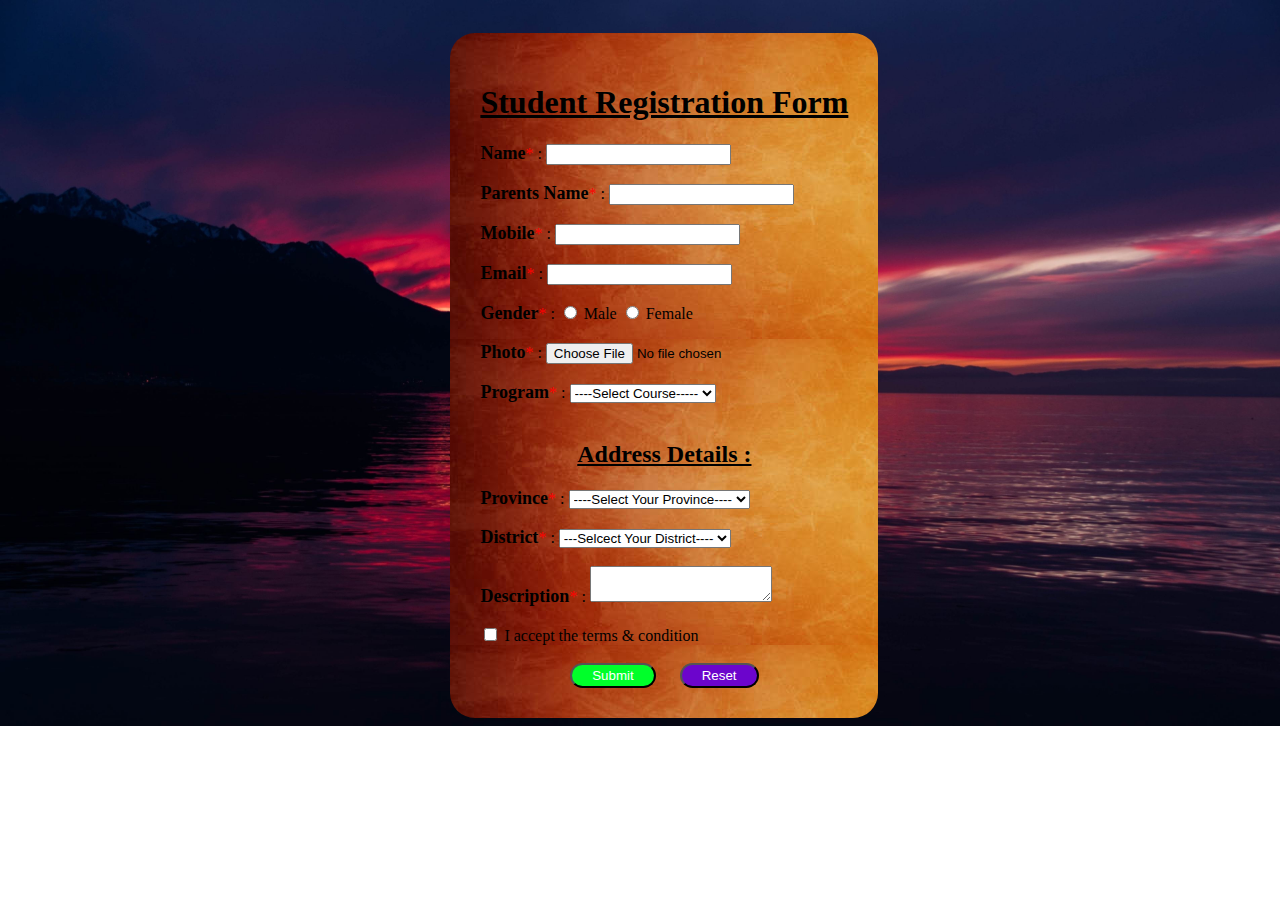
<file: Reg. Form/index.html>
<!DOCTYPE html>
<html>
<head>
	<title>Registration Form</title>
    <link rel="stylesheet" type="text/css" href="style.css">
</head>
<body>
	<div class="reg_form">
		<h1 class="title"><u>Student Registration Form</u></h1>
		<form>
			<span class="information">Name</span><span class="required">*</span> : <input type="text" name="student's_name" required><br><br>
			<span class="information">Parents Name</span><span class="required">*</span> : <input type="text" name="parent's_Name" required><br><br>
			<span class="information">Mobile</span><span class="required">*</span> : <input type="text" name="mobile_Number" required><br><br>
			<span class="information">Email</span><span class="required">*</span> : <input type="E-mail" name="email" required><br><br>
			<span class="information">Gender</span><span class="required">*</span> : <input type="radio" name="gender" value="male" required> Male
					<input type="radio" name="gender" value="female" required> Female<br><br>
			<span class="information">Photo</span><span class="required" >*</span> : <input type="file" name="photo" required><br><br>
			<span class="information">Program</span><span class="required" >*</span> : <select required>
                <option>----Select Course-----</option>
				<option>BE-Software</option>
				<option>BE-IT</option>
				<option>BE-CE</option>
                <option>BE-Elx</option>
                <option>BCA</option>
                <option>BBA</option>
                <option>BBS</option>
			</select><br><br>
			<div class="address">
				<h2 class="addressInformation">Address Details : </h2>
			<span class="information">Province</span><span class="required">*</span> : <select required>
                <option>----Select Your Province----</option>
				<option>Province 1</option>
                <option>Province 2</option>
                <option>Gandaki Province</option>
                <option>Madesh Province</option>
                <option>Bagmati Province</option>
				<option>Karnali Province</option>
				<option>SudurpPaschhim Province</option>
			</select><br><br>
			<span class="information">District</span><span class="required">*</span> : <select required>
                <option>---Selcect Your District----</option>
                <option>Kanthmandu</option>
				<option>Bhaktapur</option>
				<option>Lalitpur</option>
				<option>Jhapa</option>
                <option>Morang</option>
                <option>Sunsari</option>
                <option>Ilam</option>
                <option>Kailai</option>
			</select><br><br>
			<span class="information">Description</span><span class="required">*</span> : <textarea required></textarea>
			<br><br>
			<input type="checkbox" name="terms_and_conditions" required> I accept the terms & condition
			<br><br>
			<div class="buttons">
				<input type="submit" name="submit" class="submit">
			<input type="reset" name="reset" class="reset">
			</div>
			
			</div>
			
		</form>
	</div>
</body>
</html>
</file>
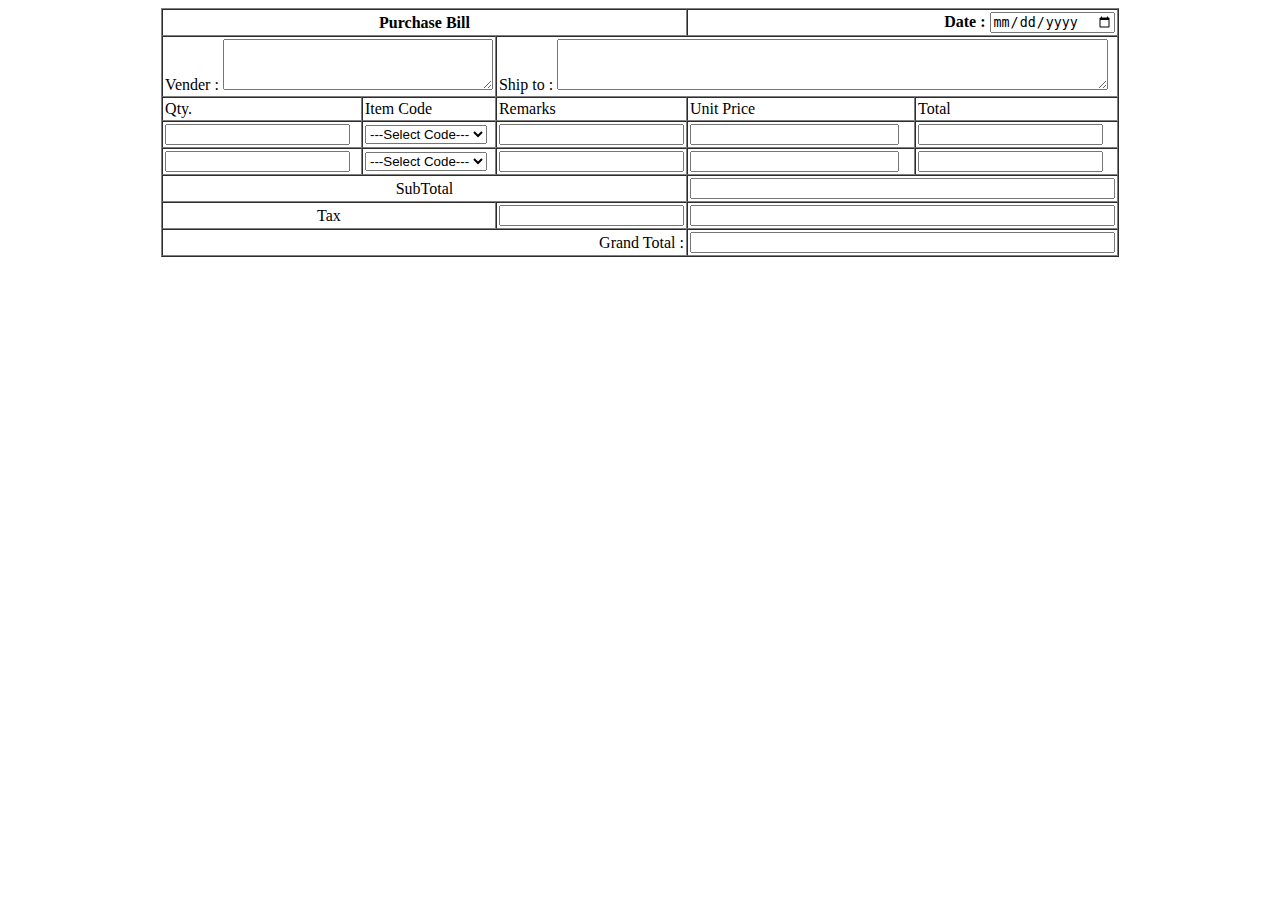
<file: LT5.html>
<!DOCTYPE html>
<html>
    <head><title>WT-Task:5</title></head>
    <body>
        <form>
            <table align="center" border="1" cellspacing="0" cellpadding="2">
                <tr>
                    <th colspan="3">Purchase Bill</th>
                    <th colspan="2" style="text-align:right">Date : 
                        <input type="date" name="userdate"/>
                    </th>                   
                </tr>
                <tr>
                    <td colspan="2">
                        Vender : <textarea rows="3" cols="31"></textarea>
                    </td>
                    <td colspan="3">
                        Ship to : <textarea rows="3" cols="66"></textarea>
                    </td>
                </tr>
                <tr>
                    <td>Qty.</td>
                    <td>Item Code</td>
                    <td>Remarks</td>
                    <td>Unit Price</td>
                    <td>Total</td>
                </tr>
                <tr>
                    <td>
                        <input type="text" name="userquantity"/>
                    </td>
                    <td>
                        <select name="itemcode">
                            <option>---Select Code---</option>
                            <option>DL-101</option>
                            <option>AZ-087</option>
                            <option>WY-999</option>
                            <option>YT-354</option>
                            <option>WTF-001</option>                          
                        </select>
                    </td>
                    <td>
                        <input type="text" name="userremarks"/>
                    </td>
                    <td>
                        <input type="text" name="userunitmarks" size="23"/>
                    </td>
                    <td>
                        <input type="text" name="usertotal"/>
                    </td>
                </tr>
                <tr>
                    <td>
                        <input type="text" name="userquantity"/>
                    </td>
                    <td>
                        <select name="itemcode">
                            <option>---Select Code---</option>
                            <option>Aa-900</option>
                            <option>Ba-879</option>
                            <option>Ca-999</option>
                            <option>Da-777</option>
                            <option>Ea-001</option>                          
                        </select>
                    </td>
                    <td>
                        <input type="text" name="userremarks2"/>
                    </td>
                    <td>
                        <input type="text" name="userunitmarks2" size="23"/>
                    </td>
                    <td>
                        <input type="text" name="usertotal2"/>
                    </td>
                </tr>
                <tr>
                    <td colspan="3" style="text-align:center">SubTotal</td>
                    <td colspan="2">
                        <input type="text" name="usersubTotal" size="50px"/>
                    </td>
                </tr>
                <tr>
                    <td colspan="2" style="text-align:center">Tax</td>
                    <td>
                        <input type="text" name="userTax"/>
                    </td>
                    <td colspan="2">
                        <input type="text" name="userTax2" size="50px"/>
                    </td>
                </tr>
                <tr>
                    <td colspan="3" style="text-align:right">Grand Total : </td>
                    <td colspan="2">
                        <input type="text" name="userGrandTotal" size="50px"/>
                    </td>
                </tr>           
            </table>
        </form>
    </body>
</html>
</file>
<file: Reg. Form/style.css>
.{
	margin: 0;
	padding: 0;
}
body{
	background-image: url(images/sunset.jpg);
	background-repeat: no-repeat;
	background-size: cover;
}

.reg_form{
	display: inline-block;
	background-image: url(images/bgi.jpg);
	margin-top: 25px;
	margin-left: 35%;
	margin-right: 10%;
	padding: 30px;
	border-radius: 25px;
}
.title{
	text-transform: capitalize;
}
.required{
	color: red;
}
.information{
	font-size: 18px;
	font-weight: bold;
}
.addressInformation{
	text-transform: capitalize;
	text-decoration: underline;
	text-align: center;
}

.submit{
	background-color: #00ff2a;
	color: white;
	padding-top: 3px;
	padding-bottom: 3px;
	padding-left: 20px;
	padding-right: 20px;
	border-radius: 15px;
	margin-right: 10px;

}
.reset{
	background-color: #6c05cc;
	color: white;
	padding-top: 3px;
	padding-bottom: 3px;
	padding-left: 20px;
	padding-right: 20px;
	border-radius: 15px;
	margin-left: 10px;

}
.buttons{
	text-align: center;
}
</file>
